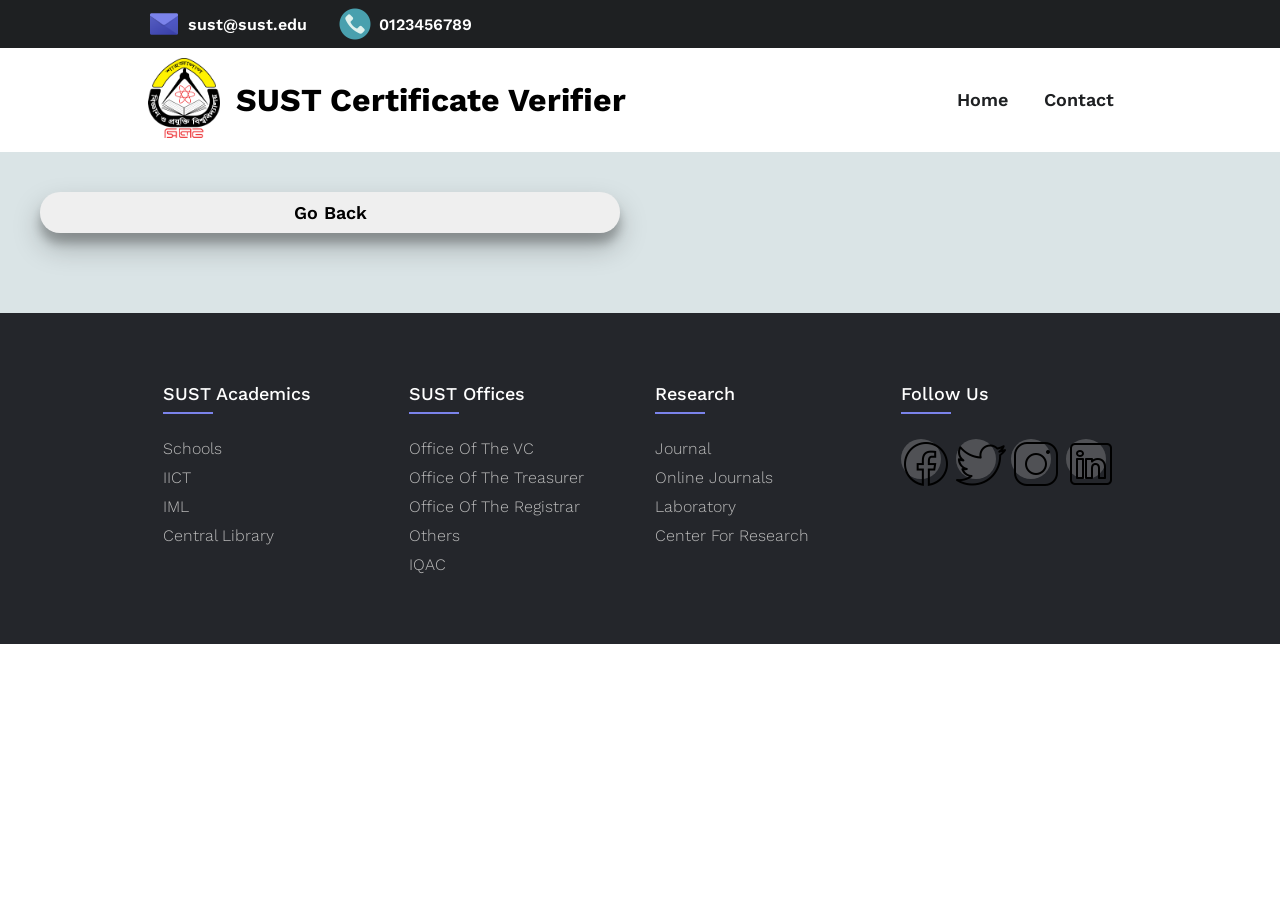
<file: Transcript.html>
<!DOCTYPE html>
<html lang="en">
  <head>
    <meta charset="UTF-8" />
    <meta name="viewport" content="width=device-width, initial-scale=1.0" />
    <link rel="stylesheet" href="styles/style_view.css" />

     <!-- Animate.css CDN -->
     <link rel="stylesheet" href="https://cdnjs.cloudflare.com/ajax/libs/animate.css/4.1.1/animate.min.css" />

    <title>SUST Web Based Certificate</title>
  </head>
  <body>
    <!-- Helpline Section -->
    <div class="helpline">
      <div class="container helpline__content-container">
        <div class="helpline__info-container">
          <img src="./assets/email-icon.png" alt="email icon" />
          <a href="mailto:sust@sust.edu">sust@sust.edu</a>
        </div>
        <div class="helpline__info-container">
          <img src="./assets/phone-icon.png" alt="email icon" />
          <a href="tel:+0123456789">0123456789</a>
        </div>
      </div>
    </div>

    <!-- Navbar -->
    <div>
      <div class="container">
        <div class="navbar">
          <div class="logo">
            <a href="https://www.sust.edu/">
              <img src="./assets/sust_logo.png" alt="" />
            </a>
            <h1>SUST Certificate Verifier</h1>
          </div>
          <ul class="nav-links">
            <li class="nav-links__container"><a href="index.html">Home</a></li>
            <li class="nav-links__container"><a href="https://www.sust.edu/about/contact-us">Contact</a></li>
          </ul>
        </div>
      </div>
    </div>

    <!-- Main Section -->

    <!---Info Part-->

    <div class="Info"  >
        <!-- This section is kept empty intentionally  -->
    </div>

    <div class="download-btn-container">
        <button onclick="go_back()">Go Back</a></button>
    </div>

    <!---Certificate iframe-->
    <div class="pdf-container" id = "show-transcript" >
       <!---- here the frame for pdf--->
    </div>

    <!-- Footer -->
    <footer class="footer">
      <div class="container">
        <div class="row">
          <div class="footer-col">
            <h4>SUST Academics</h4>
            <ul>
              <li>
                <a href="https://www.sust.edu/academics/schools">Schools</a>
              </li>
              <li><a href="https://www.sust.edu/institutes/iict">IICT</a></li>
              <li><a href="https://www.sust.edu/institutes/iml">IML</a></li>
              <li>
                <a href="https://www.sust.edu/academics/central-library"
                  >Central library</a
                >
              </li>
            </ul>
          </div>
          <div class="footer-col">
            <h4>SUST Offices</h4>
            <ul>
              <li>
                <a href="https://www.sust.edu/offices/vc-office"
                  >Office of the VC</a
                >
              </li>
              <li>
                <a href="https://www.sust.edu/offices/treasurer-office">
                  Office of the Treasurer</a
                >
              </li>
              <li>
                <a href="https://www.sust.edu/offices/registrar-office"
                  >Office of the Registrar</a
                >
              </li>
              <li>
                <a href="https://www.sust.edu/offices/all-other-offices"
                  >Others</a
                >
              </li>
              <li><a href="https://iqacsust.org/">IQAC</a></li>
            </ul>
          </div>
          <div class="footer-col">
            <h4>Research</h4>
            <ul>
              <li>
                <a href="https://www.sust.edu/research/sust-journals"
                  >Journal</a
                >
              </li>
              <li>
                <a href="https://www.sust.edu/research/online-journals"
                  >Online Journals</a
                >
              </li>
              <li>
                <a href="https://www.sust.edu/research/laboratory"
                  >Laboratory</a
                >
              </li>
              <li>
                <a href="https://www.sust.edu/research/crtc"
                  >Center for Research</a
                >
              </li>
            </ul>
          </div>
          <div class="footer-col">
            <h4>Follow us</h4>
            <div class="social-links">
              <a href="https://www.facebook.com/our.sust/"><i class="fab fa-facebook-f"><img src = "assets/icons8-facebook-50.png"></i></a>
              <a href="https://twitter.com/sustbd?lang=bn"><i class="fab fa-twitter"><img src = "assets/icons8-twitter-50.png"></i></a>
              <a href="https://instagram.com/explore/locations/114483350317779/shahjalal-university-of-science-and-technology-sylhet-sust/"><i class="fab fa-instagram"><img src = "assets/icons8-instagram-50.png"></i></a>
              <a href="https://bd.linkedin.com/school/shah-jalal-university-of-science-and-technology/"><i class="fab fa-linkedin-in"><img src = "assets/icons8-linkedin-50.png"></i></a>
            </div>
          </div>
        </div>
      </div>
    </footer>
    <script src="./js/transcript.js"></script>
  </body>
</html>
</file>
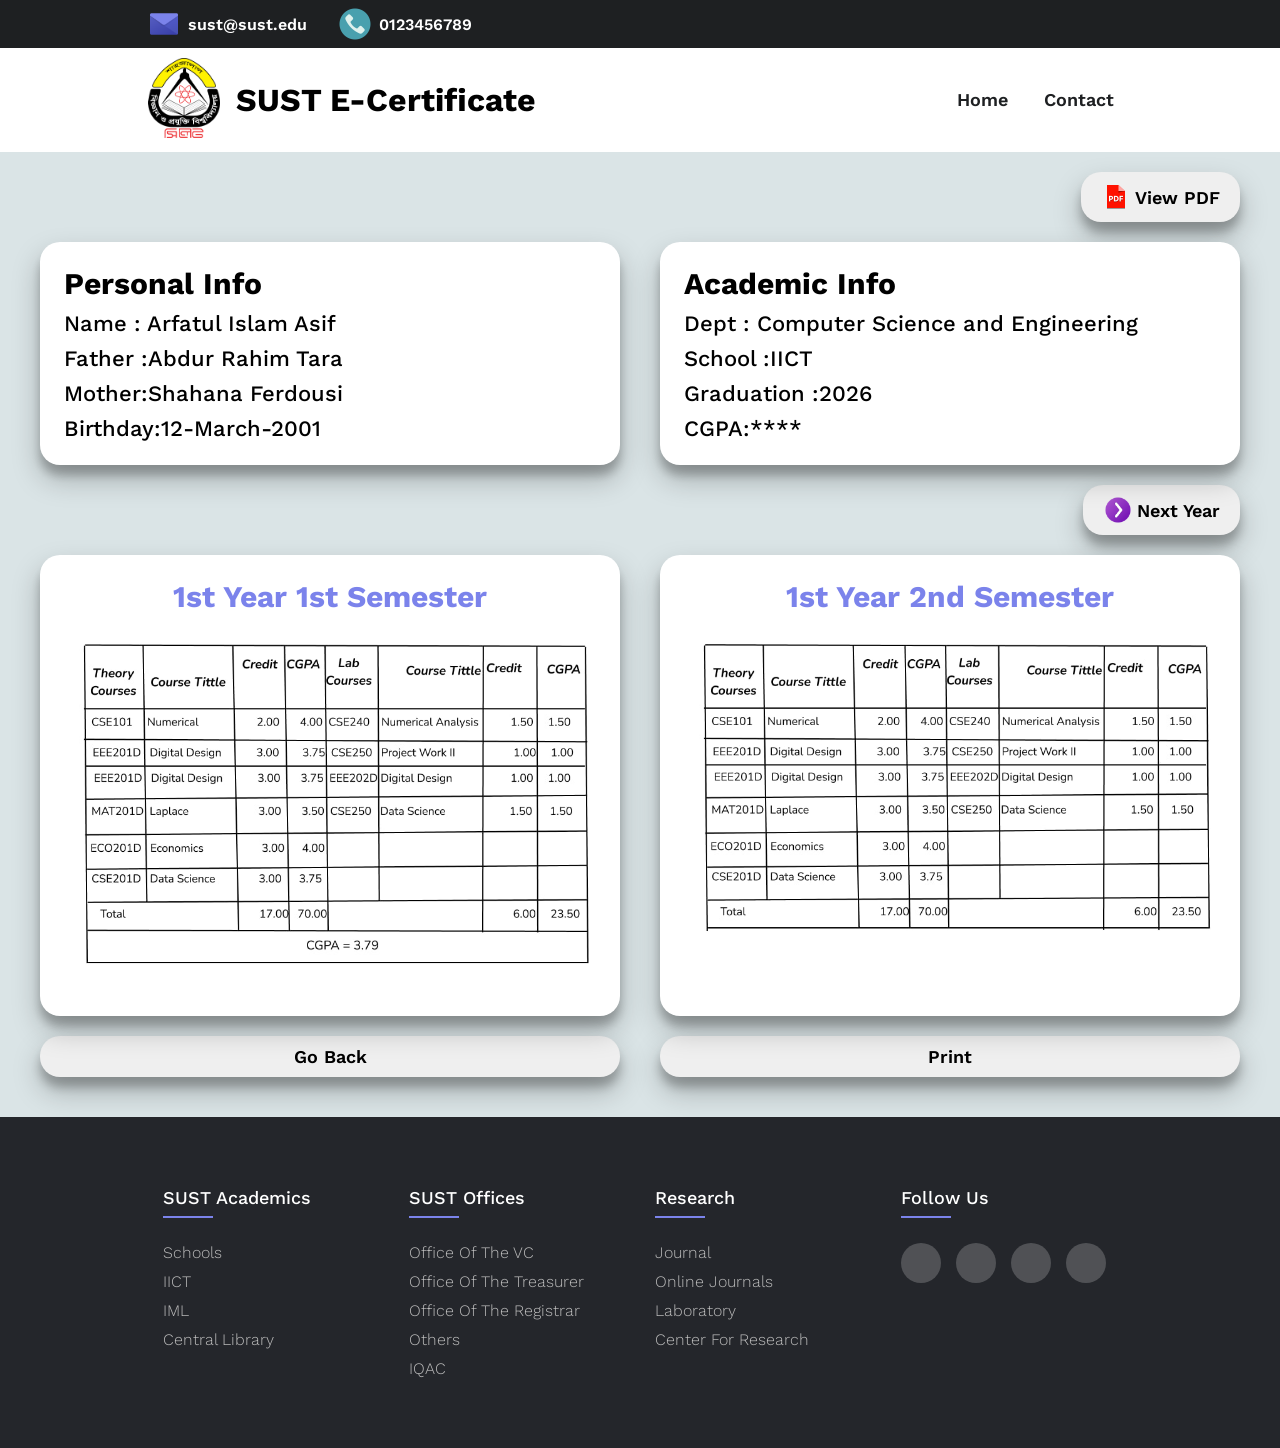
<file: Transcript_table.html>
<!DOCTYPE html>
<html lang="en">
  <head>
    <meta charset="UTF-8" />
    <meta name="viewport" content="width=device-width, initial-scale=1.0" />
    <link rel="stylesheet" href="styles/style_view.css" />

     <!-- Animate.css CDN -->
     <link rel="stylesheet" href="https://cdnjs.cloudflare.com/ajax/libs/animate.css/4.1.1/animate.min.css" />

    <title>SUST Web Based Certificate</title>
  </head>
  <body>
    <!-- Helpline Section -->
    <div class="helpline">
      <div class="container helpline__content-container">
        <div class="helpline__info-container">
          <img src="./assets/email-icon.png" alt="email icon" />
          <a href="mailto:sust@sust.edu">sust@sust.edu</a>
        </div>
        <div class="helpline__info-container">
          <img src="./assets/phone-icon.png" alt="email icon" />
          <a href="tel:+0123456789">0123456789</a>
        </div>
      </div>
    </div>

    <!-- Navbar -->
    <div>
      <div class="container">
        <div class="navbar">
          <div class="logo">
            <a href="https://www.sust.edu/">
              <img src="./assets/sust_logo.png" alt="" />
            </a>
            <h1>SUST E-Certificate</h1>
          </div>
          <ul class="nav-links">
            <li class="nav-links__container"><a href="index.html">Home</a></li>
            <li class="nav-links__container"><a href="/contact">Contact</a></li>
          </ul>
        </div>
      </div>
    </div>

    <!-- Main Section -->

    <!-- View PDF Button -->
    <div class="pdf-view-btn-container">
      <button id="pdf-view-btn"><img src="./assets/pdf-icon.png"> View PDF</button>
    </div>

    <!---Info Part-->

    <div class="Info"  >
      <div class="Personal animate__animated animate__fadeIn">
        <h1>Personal Info</h1>
        <h2 id="name">Name : Arfatul Islam Asif</h2>
        <h2 id="f-name">Father :Abdur Rahim Tara</h2>
        <h2 id="m-name">Mother:Shahana Ferdousi</h2>
        <h2 id="b-day">Birthday:12-March-2001</h2>
      </div>
      <div class="Academic animate__animated animate__fadeIn">
        <h1>Academic Info</h1>
        <h2 id="dept">Dept : Computer Science and Engineering</h2>
        <h2 id="school" >School :IICT</h2>
        <h2 id="grad-year">Graduation :2026</h2>
        <h2 id="cgpa">CGPA:****</h2>
      </div>
    </div>

    <!-- Next Result Button -->
   <div class="next-result-btn-container">
     <button> <img src="./assets/next-icon.png"> Next Year</button>
   </div>

    <!-- Results Container -->
    <div class="Info results-container">
      <div class="Personal animate__animated animate__fadeIn">
        <h1>1st Year 1st Semester</h1>
        <img src="./assets/1-1-results.jpg">
      </div>
      <div class="Personal animate__animated animate__fadeIn">
        <h1>1st Year 2nd Semester</h1>
        <img src="./assets/1-2-results.jpg">
      </div>
    </div>
    
  

    <div class="download-btn-container">
        <button onclick="go_back()">Go Back</a></button>
        <button>Print</button>
    </div>

    <!---Certificate Part-->
    <!-- <div class="form-section"></div> -->

    <!-- Footer -->
    <footer class="footer">
      <div class="container">
        <div class="row">
          <div class="footer-col">
            <h4>SUST Academics</h4>
            <ul>
              <li><a href="https://www.sust.edu/academics/schools">Schools</a></li>
              <li><a href="https://www.sust.edu/institutes/iict">IICT</a></li>
              <li><a href="https://www.sust.edu/institutes/iml">IML</a></li>
              <li><a href="https://www.sust.edu/academics/central-library">Central library</a></li>
            </ul>
          </div>
          <div class="footer-col">
            <h4>SUST Offices</h4>
            <ul>
              <li><a href="https://www.sust.edu/offices/vc-office">Office of the VC</a></li>
              <li><a href="https://www.sust.edu/offices/treasurer-office">
                                                                       Office of the Treasurer</a></li>
              <li><a href="https://www.sust.edu/offices/registrar-office">Office of the Registrar</a></li>
              <li><a href="https://www.sust.edu/offices/all-other-offices">Others</a></li>
              <li><a href="https://iqacsust.org/">IQAC</a></li>
            </ul>
          </div>
          <div class="footer-col">
            <h4>Research</h4>
            <ul>
              <li><a href="https://www.sust.edu/research/sust-journals">Journal</a></li>
              <li><a href="https://www.sust.edu/research/online-journals">Online Journals</a></li>
              <li><a href="https://www.sust.edu/research/laboratory">Laboratory</a></li>
              <li><a href="https://www.sust.edu/research/crtc">Center for Research</a></li>
            </ul>
          </div>
          <div class="footer-col">
            <h4>Follow us</h4>
            <div class="social-links">
              <a href="#"><i class="fab fa-facebook-f"></i></a>
              <a href="#"><i class="fab fa-twitter"></i></a>
              <a href="#"><i class="fab fa-instagram"></i></a>
              <a href="#"><i class="fab fa-linkedin-in"></i></a>
            </div>
          </div>
        </div>
      </div>
    </footer>
    <script src="./js/certificate.js"></script>
  </body>
</html>
</file>
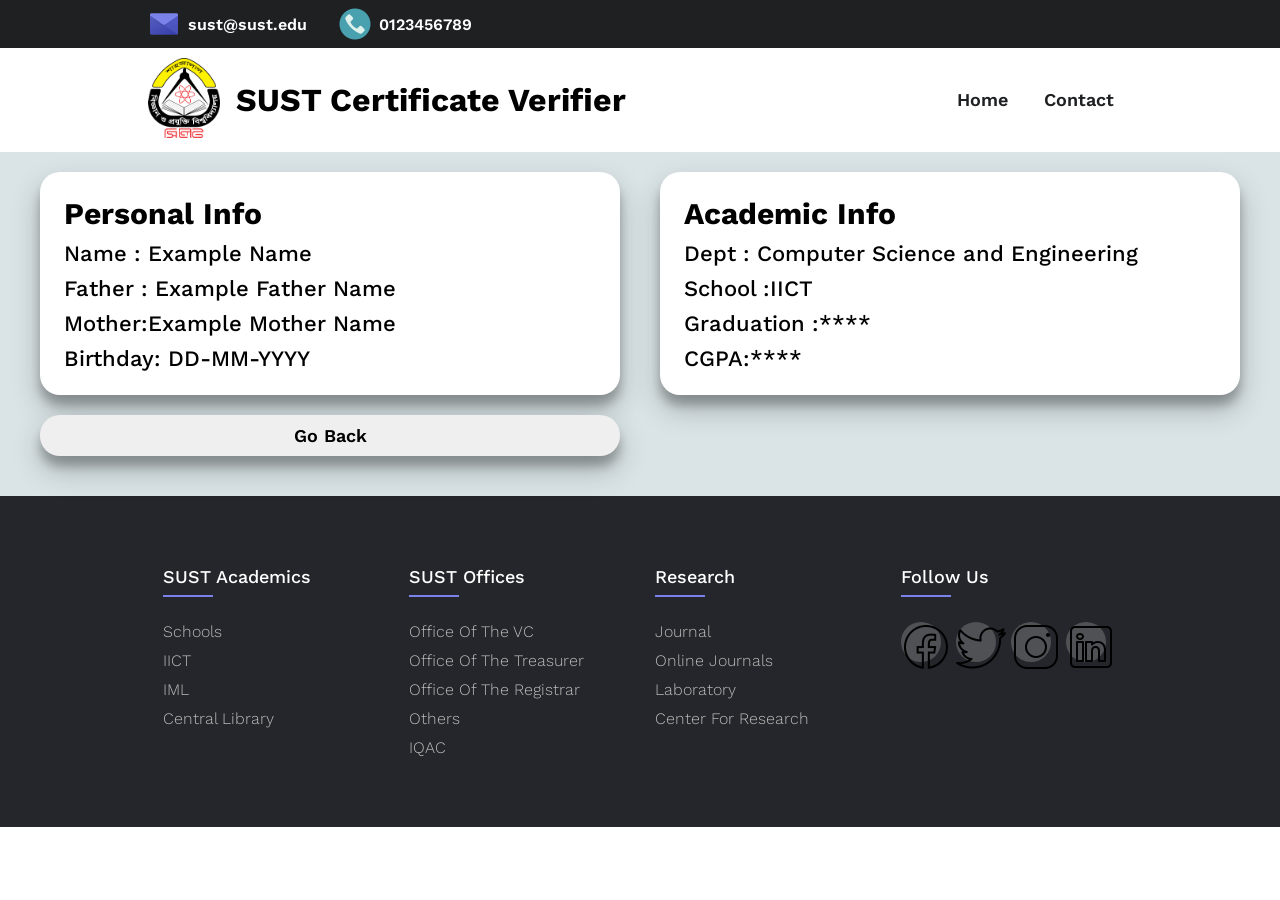
<file: View.html>
<!DOCTYPE html>
<html lang="en">
  <head>
    <meta charset="UTF-8" />
    <meta name="viewport" content="width=device-width, initial-scale=1.0" />
    <link rel="stylesheet" href="styles/style_view.css" />

     <!-- Animate.css CDN -->
     <link rel="stylesheet" href="https://cdnjs.cloudflare.com/ajax/libs/animate.css/4.1.1/animate.min.css" />

    <title>SUST Web Based Certificate</title>
  </head>
  <body>
    <!-- Helpline Section -->
    <div class="helpline">
      <div class="container helpline__content-container">
        <div class="helpline__info-container">
          <img src="./assets/email-icon.png" alt="email icon" />
          <a href="mailto:sust@sust.edu">sust@sust.edu</a>
        </div>
        <div class="helpline__info-container">
          <img src="./assets/phone-icon.png" alt="email icon" />
          <a href="tel:+0123456789">0123456789</a>
        </div>
      </div>
    </div>

    <!-- Navbar -->
    <div>
      <div class="container">
        <div class="navbar">
          <div class="logo">
            <a href="https://www.sust.edu/">
              <img src="./assets/sust_logo.png" alt="" />
            </a>
            <h1>SUST Certificate Verifier</h1>
          </div>
          <ul class="nav-links">
            <li class="nav-links__container"><a href="index.html">Home</a></li>
            <li class="nav-links__container"><a href="https://www.sust.edu/about/contact-us">Contact</a></li>
          </ul>
        </div>
      </div>
    </div>

    <!-- Main Section -->


    <!---Info Part-->

    <div class="Info"  >
      <div class="Personal animate__animated animate__fadeIn">
        <h1>Personal Info</h1>
        <h2 id="name">Name : Example Name</h2>
        <h2 id="f-name">Father : Example Father Name</h2>
        <h2 id="m-name">Mother:Example Mother Name</h2>
        <h2 id="b-day">Birthday: DD-MM-YYYY</h2>
      </div>
      <div class="Academic animate__animated animate__fadeIn">
        <h1>Academic Info</h1>
        <h2 id="dept">Dept : Computer Science and Engineering</h2>
        <h2 id="school" >School :IICT</h2>
        <h2 id="grad-year">Graduation :****</h2>
        <h2 id="cgpa">CGPA:****</h2>
      </div>
    </div>

    <div class="download-btn-container">
        <button onclick="go_back()">Go Back</a></button>
        
    </div>

    <!---Certificate Part-->
    <!-- <div class="form-section"></div> -->

    <!-- Footer -->
    <footer class="footer">
      <div class="container">
        <div class="row">
          <div class="footer-col">
            <h4>SUST Academics</h4>
            <ul>
              <li>
                <a href="https://www.sust.edu/academics/schools">Schools</a>
              </li>
              <li><a href="https://www.sust.edu/institutes/iict">IICT</a></li>
              <li><a href="https://www.sust.edu/institutes/iml">IML</a></li>
              <li>
                <a href="https://www.sust.edu/academics/central-library"
                  >Central library</a
                >
              </li>
            </ul>
          </div>
          <div class="footer-col">
            <h4>SUST Offices</h4>
            <ul>
              <li>
                <a href="https://www.sust.edu/offices/vc-office"
                  >Office of the VC</a
                >
              </li>
              <li>
                <a href="https://www.sust.edu/offices/treasurer-office">
                  Office of the Treasurer</a
                >
              </li>
              <li>
                <a href="https://www.sust.edu/offices/registrar-office"
                  >Office of the Registrar</a
                >
              </li>
              <li>
                <a href="https://www.sust.edu/offices/all-other-offices"
                  >Others</a
                >
              </li>
              <li><a href="https://iqacsust.org/">IQAC</a></li>
            </ul>
          </div>
          <div class="footer-col">
            <h4>Research</h4>
            <ul>
              <li>
                <a href="https://www.sust.edu/research/sust-journals"
                  >Journal</a
                >
              </li>
              <li>
                <a href="https://www.sust.edu/research/online-journals"
                  >Online Journals</a
                >
              </li>
              <li>
                <a href="https://www.sust.edu/research/laboratory"
                  >Laboratory</a
                >
              </li>
              <li>
                <a href="https://www.sust.edu/research/crtc"
                  >Center for Research</a
                >
              </li>
            </ul>
          </div>
          <div class="footer-col">
            <h4>Follow us</h4>
            <div class="social-links">
              <a href="https://www.facebook.com/our.sust/"><i class="fab fa-facebook-f"><img src = "assets/icons8-facebook-50.png"></i></a>
              <a href="https://twitter.com/sustbd?lang=bn"><i class="fab fa-twitter"><img src = "assets/icons8-twitter-50.png"></i></a>
              <a href="https://instagram.com/explore/locations/114483350317779/shahjalal-university-of-science-and-technology-sylhet-sust/"><i class="fab fa-instagram"><img src = "assets/icons8-instagram-50.png"></i></a>
              <a href="https://bd.linkedin.com/school/shah-jalal-university-of-science-and-technology/"><i class="fab fa-linkedin-in"><img src = "assets/icons8-linkedin-50.png"></i></a>
            </div>
          </div>
        </div>
      </div>
    </footer>


    <script src="./js/certificate.js"></script>
  </body>
</html>
</file>
<file: styles/style_view.css>
@import url("https://fonts.googleapis.com/css2?family=Work+Sans:wght@300&display=swap");

:root {
  --color-primary: #7b83eb;
}

* {
  margin: 0;
  padding: 0;
  box-sizing: border-box;
  font-family: "Work Sans", sans-serif;
}

.container {
  width: 100%;
  max-width: 1200px;
  margin: 0 auto;
  padding: 0 20px;
}

.helpline {
  background-color: #1e2022;
  color: #ffffff;
  font-size: 16px;
  font-weight: 600;
  padding-top: 8px;
  padding-bottom: 8px;
}

.helpline__content-container {
  display: flex;
  gap: 32px;
}

.helpline__info-container {
  display: flex;
  gap: 8px;
  justify-content: center;
  align-items: center;
}

.helpline__info-container img {
  height: 32px;
  width: 32px;
}

.helpline__info-container a {
  color: #ffffff;
  text-decoration: none;
}

.helpline__info-container a:hover {
  color: #7b83eb;
  transition: color 0.3s ease;
}

/***************
     Navbar
***************/
.navbar {
  display: flex;
  justify-content: space-between;
  align-items: center;
  color: black;
  background-color: #fff;
  padding-top: 10px;
  padding-bottom: 10px;
}

/* Logo styles */
.logo {
  display: flex;
  gap: 16px;
  align-items: center;
}
.logo img {
  height: 80px;
  width: auto;
}

/* Navigation links styles */
.nav-links {
  list-style: none;
  margin: 0;
  padding: 0;
  display: flex;
}

.nav-links li {
  margin: 0 10px;
  border-bottom: 2px solid white;
  padding: 8px 8px;
  transition: all 0.3s ease;
}

.nav-links__container:hover {
  margin: 0 10px;
  border-bottom: 2px solid var(--color-primary);
}

.nav-links a {
  text-decoration: none;
  color: #1e2022;
  font-size: 18px;
  font-weight: 600;
  transition: color 0.3s;
}

/* Hover effect for navigation links */
.nav-links a:hover {
  color: var(--color-primary);
}

/***************
   Form Section
***************/
.form-section {
  background: url("../assets/peakpx.jpg");
  background-size: cover;
  background-position: fixed;
  background-repeat: no-repeat;

  padding: 80px 50px;
  min-height: 120vh;
  display: flex;
  justify-content: center;
  align-items: center;
}

.form {
  min-width: 500px;
  max-width: 500px;
  padding: 20px;
  /* margin: auto; */
  background: rgba(255, 255, 255, 0.267);
  box-shadow: 0 8px 32px 0 rgba(31, 38, 135, 0.37);
  backdrop-filter: blur(2.5px);
  -webkit-backdrop-filter: blur(2.5px);
  border-radius: 10px;
  display: flex;
  flex-direction: column;
  gap: 16px;
}

.form-group {
  color: white;
  font-size: 18px;
  font-weight: 500;
  display: flex;
  flex-direction: column;
  gap: 10px;
}

.form-group input {
  padding: 10px 20px;
  background-color: rgb(218, 218, 218);
  border: 1px solid white;
  border-radius: 10px;
  color: black;
  font-size: 16px;
  font-weight: 600;
}

.form-group input:focus {
  outline: none;
}

.form-group .submit-btn {
  background-color: #1e2022;
  border: 2px solid #1e2022;
  color: white;
  font-weight: 500;
  cursor: pointer;
  transition: all 0.3s ease;
}

.form-group .submit-btn:hover {
  background-color: transparent;
}

/***************
      Footer
***************/
.row {
  display: flex;
  flex-wrap: wrap;
}
ul {
  list-style: none;
}
.footer {
  background-color: #24262b;
  padding: 70px 0;
}
.footer-col {
  width: 25%;
  padding: 0 15px;
}
.footer-col h4 {
  font-size: 18px;
  color: #ffffff;
  text-transform: capitalize;
  margin-bottom: 35px;
  font-weight: 500;
  position: relative;
}
.footer-col h4::before {
  content: "";
  position: absolute;
  left: 0;
  bottom: -10px;
  background-color: var(--color-primary);
  height: 2px;
  box-sizing: border-box;
  width: 50px;
}
.footer-col ul li:not(:last-child) {
  margin-bottom: 10px;
}
.footer-col ul li a {
  font-size: 16px;
  text-transform: capitalize;
  color: #ffffff;
  text-decoration: none;
  font-weight: 300;
  color: #bbbbbb;
  display: block;
  transition: all 0.3s ease;
}
.footer-col ul li a:hover {
  color: #ffffff;
  padding-left: 8px;
}
.footer-col .social-links a {
  display: inline-block;
  height: 40px;
  width: 40px;
  background-color: rgba(255, 255, 255, 0.2);
  margin: 0 10px 10px 0;
  text-align: center;
  line-height: 40px;
  border-radius: 50%;
  color: #ffffff;
  transition: all 0.5s ease;
}
.footer-col .social-links a:hover {
  color: #24262b;
  background-color: #ffffff;
}

.pdf-view-btn-container {
  background-color: rgb(218, 228, 230);
  padding-top: 20px;
  padding-left: 40px;
  padding-right: 40px;
  display: flex;
  justify-content: end;
}

.pdf-view-btn-container button,
.next-result-btn-container button {
  display: flex;
  justify-content: center;
  align-items: center;
  gap: 4px;
}

.pdf-view-btn-container button img,
.next-result-btn-container button img {
  height: 30px;
  width: auto;
}

.Info,
.download-btn-container {
  padding-top: 20px;
  padding-left: 40px;
  padding-right: 40px;
  display: grid;
  grid-template-columns: repeat(2, 1fr);
  gap: 40px;
  background-color: rgb(218, 228, 230);
}

.download-btn-container {
  padding-top: 20px;
  padding-bottom: 40px;
}

.Info div {
  box-shadow: rgba(0, 0, 0, 0.25) 0px 14px 28px,
    rgba(0, 0, 0, 0.22) 0px 10px 10px;
  background-color: #fff;
  border-radius: 20px;
  display: flex;
  flex-direction: column;
  gap: 10px;
  padding: 24px;
}

.Info div h1 {
  font-size: 30px;
  font-weight: bold;
}

.Info div h2 {
  font-size: 22px;
  font-weight: 500;
}

.download-btn-container button,
.pdf-view-btn-container button,
.next-result-btn-container button {
  border-radius: 20px;
  padding: 10px 20px;
  font-size: 18px;
  font-weight: 600;
  cursor: pointer;
  border: none;
  box-shadow: rgba(0, 0, 0, 0.25) 0px 14px 28px,
    rgba(0, 0, 0, 0.22) 0px 10px 10px;
  transition: all 0.3s ease;
}

.download-btn-container button:hover,
.pdf-view-btn-container button:hover,
.next-result-btn-container button:hover {
  background-color: var(--color-primary);
}

/**********************
   Results Container
**********************/
.results-container h1 {
  text-align: center;
  color: var(--color-primary);
  font-weight: 900;
}
.results-container img {
  width: 100%;
}

.next-result-btn-container {
  background-color: rgb(218, 228, 230);
  padding-top: 20px;
  padding-left: 40px;
  padding-right: 40px;
  display: flex;
  justify-content: end;
}

/* .next-result-btn-container img {
  height: 30px;
  width: auto;
}
.next-result-btn-container button {
  min-width: 150px;
  display: flex;
  align-items: center;
  justify-content: center;
  gap: 16px;
  font-weight: 600;
} */

/***************
   PDF iframe
***************/
.pdf-container {
  background-color: rgb(218, 228, 230);
  display: flex;
  justify-content: center;
  padding: 20px
}
.pdf-iframe {
  width: 90vw;
  height: 100vh;
  margin-bottom: 40px;
  border: none;
}

/***************
   Media Query
***************/

/* Media query for x-large devices (around 1440px) */
@media (max-width: 1440px) {
  .container {
    max-width: 80%; /* Adjust the maximum width for x-large devices */
  }
}

/* Media query for smaller screens */
@media (max-width: 768px) {
  .container {
    padding: 10px; /* Reduce padding for smaller screens */
  }
  .footer-col {
    width: 50%;
    margin-bottom: 30px;
  }
}

/* Media query for even smaller screens */
@media (max-width: 480px) {
  .container {
    max-width: 90%; /* Reduce the maximum width for very small screens */
  }
  .footer-col {
    width: 100%;
  }
}
</file>
